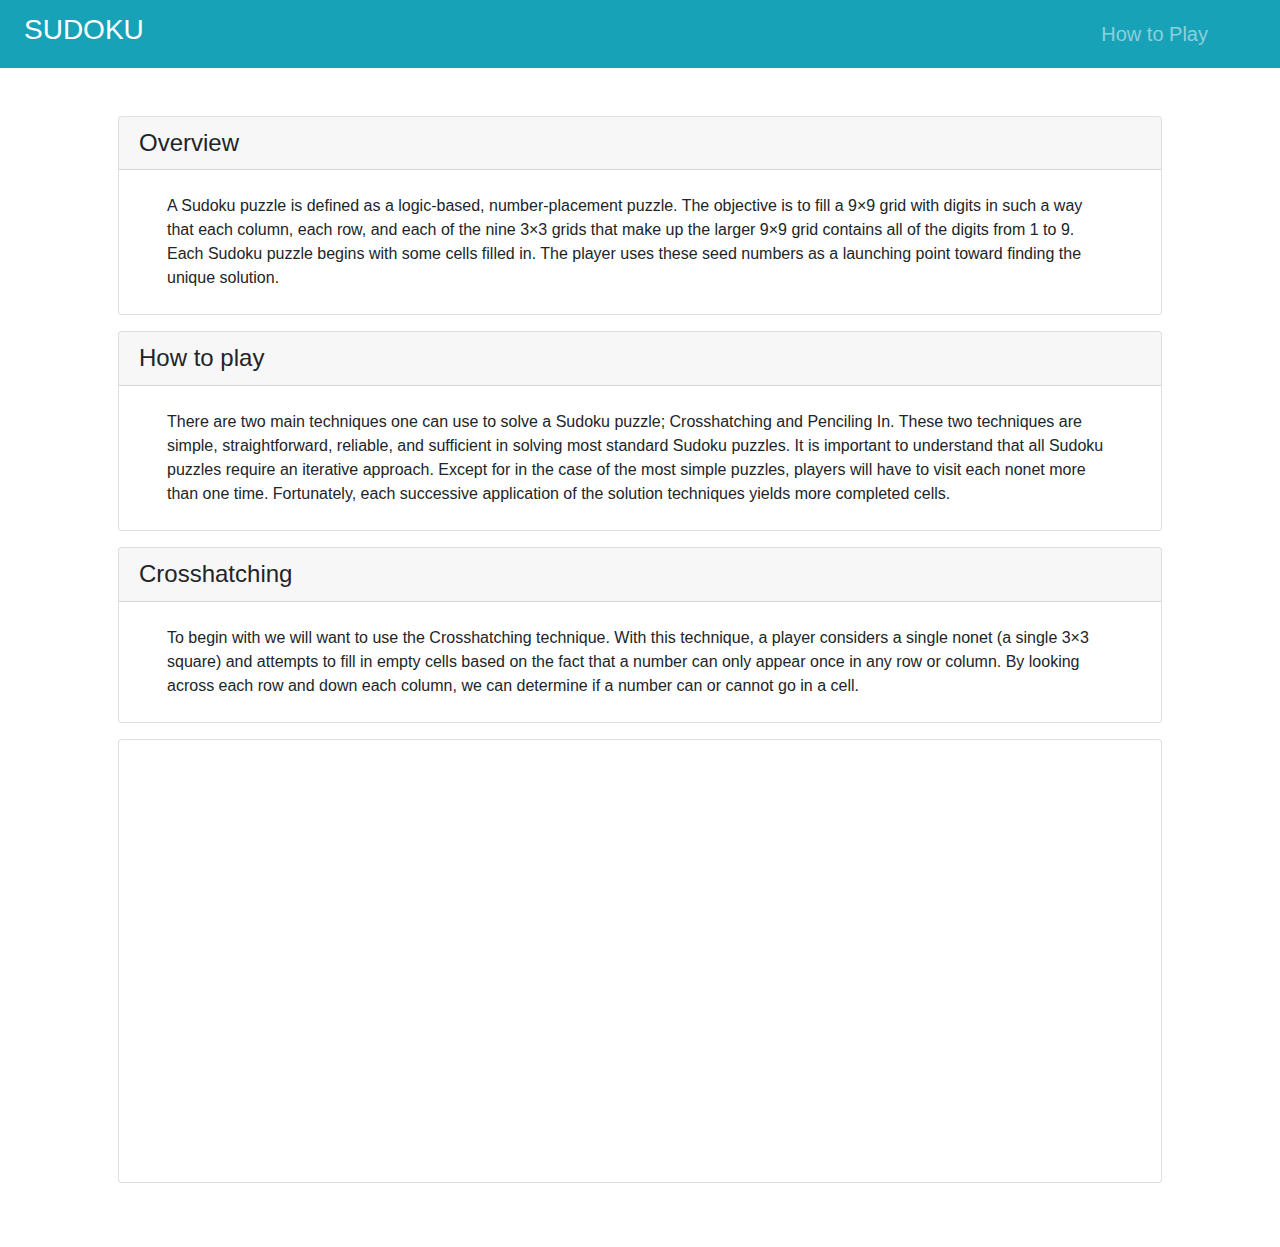
<file: sudoku_app/templates/how_to_play.html>
<!DOCTYPE html>
<html lang="en">
<head>
    <meta charset="UTF-8">
    <meta name="viewport" content="width=device-width, initial-scale=1.0">
    <script src="https://ajax.googleapis.com/ajax/libs/jquery/3.4.1/jquery.min.js"></script>
    <script src="https://code.jquery.com/jquery-3.1.1.min.js"></script>
    <link rel="stylesheet" href="https://maxcdn.bootstrapcdn.com/bootstrap/4.0.0/css/bootstrap.min.css" integrity="sha384-Gn5384xqQ1aoWXA+058RXPxPg6fy4IWvTNh0E263XmFcJlSAwiGgFAW/dAiS6JXm" crossorigin="anonymous">
    <!-- <script src="https://code.jquery.com/jquery-3.2.1.slim.min.js" integrity="sha384-KJ3o2DKtIkvYIK3UENzmM7KCkRr/rE9/Qpg6aAZGJwFDMVNA/GpGFF93hXpG5KkN" crossorigin="anonymous"></script> -->
    <link rel="stylesheet" href="https://pro.fontawesome.com/releases/v5.10.0/css/all.css" integrity="sha384-AYmEC3Yw5cVb3ZcuHtOA93w35dYTsvhLPVnYs9eStHfGJvOvKxVfELGroGkvsg+p" crossorigin="anonymous"/>
    <script src="https://cdnjs.cloudflare.com/ajax/libs/popper.js/1.12.9/umd/popper.min.js" integrity="sha384-ApNbgh9B+Y1QKtv3Rn7W3mgPxhU9K/ScQsAP7hUibX39j7fakFPskvXusvfa0b4Q" crossorigin="anonymous"></script>
    <script src="https://maxcdn.bootstrapcdn.com/bootstrap/4.0.0/js/bootstrap.min.js" integrity="sha384-JZR6Spejh4U02d8jOt6vLEHfe/JQGiRRSQQxSfFWpi1MquVdAyjUar5+76PVCmYl" crossorigin="anonymous"></script>
    <title>Document</title>
</head>
<body>

    <!-- navbar -->
    <!-- NAVBAR -->
    <nav class="navbar navbar-expand-lg navbar-dark bg-info">
        <a class="navbar-brand" href="/">
            <h3><i class="fas fa-chess pr-2"></i>SUDOKU</h3>
        </a>
        <button class="navbar-toggler ml-auto" type="button" data-toggle="collapse" data-target="#navbarSupportedContent" aria-controls="navbarSupportedContent" aria-expanded="false" aria-label="Toggle navigation">
            <span class="navbar-toggler-icon"></span>
        </button>
        <div class="collapse navbar-collapse mr-5" id="navbarSupportedContent">
            <ul class="navbar-nav ml-auto h5">
                <li class="nav-item">
                    <a class="nav-link" href="/how_to_play">How to Play</a>
                </li>
            </ul>
        </div>  
    </nav>
    
    <div class="container mx-auto p-5">
        <div class="card mb-3">
            <h4 class="card-header">Overview</h4>
            <div class="card-body display-5 px-5 py-4">
                A Sudoku puzzle is defined as a logic-based, number-placement 
                puzzle. The objective is to fill a 9×9 grid with digits in such a way that each 
                column, each row, and each of the nine 3×3 grids that make up the larger 9×9 grid 
                contains all of the digits from 1 to 9. Each Sudoku puzzle begins with some cells 
                filled in. The player uses these seed numbers as a launching point toward finding 
                the unique solution.
            </div>
        </div>
        <div class="card mb-3">
            <h4 class="card-header">How to play</h4>
            <div class="card-body display-5 px-5 py-4">
                There are two main techniques one can use to solve a Sudoku puzzle; Crosshatching
                and Penciling In. These two techniques are simple, straightforward, reliable, and 
                sufficient in solving most standard Sudoku puzzles. It is important to understand 
                that all Sudoku puzzles require an iterative approach. Except for in the case of 
                the most simple puzzles, players will have to visit each nonet more than one time. 
                Fortunately, each successive application of the solution techniques yields more completed cells.
            </div>
        </div>
        <div class="card mb-3">
            <h4 class="card-header">Crosshatching</h4>
            <div class="card-body display-5 px-5 py-4">
                To begin with we will want to use the Crosshatching technique. With this technique, a player 
                considers a single nonet (a single 3×3 square) and attempts to fill in empty cells based on the 
                fact that a number can only appear once in any row or column. By looking across each row and down 
                each column, we can determine if a number can or cannot go in a cell.
            </div>
        </div>
        <div class="card mb-3">
            <div class="container d-flex justify-content-center my-5">
                <iframe width="616" height="346" src="https://www.youtube.com/embed/kvU9_MVAiE0?start=35" frameborder="0" allow="accelerometer; autoplay; encrypted-media; gyroscope; picture-in-picture" allowfullscreen></iframe>
            </div>
        </div>
    </div>
</body>
</html>
</file>
